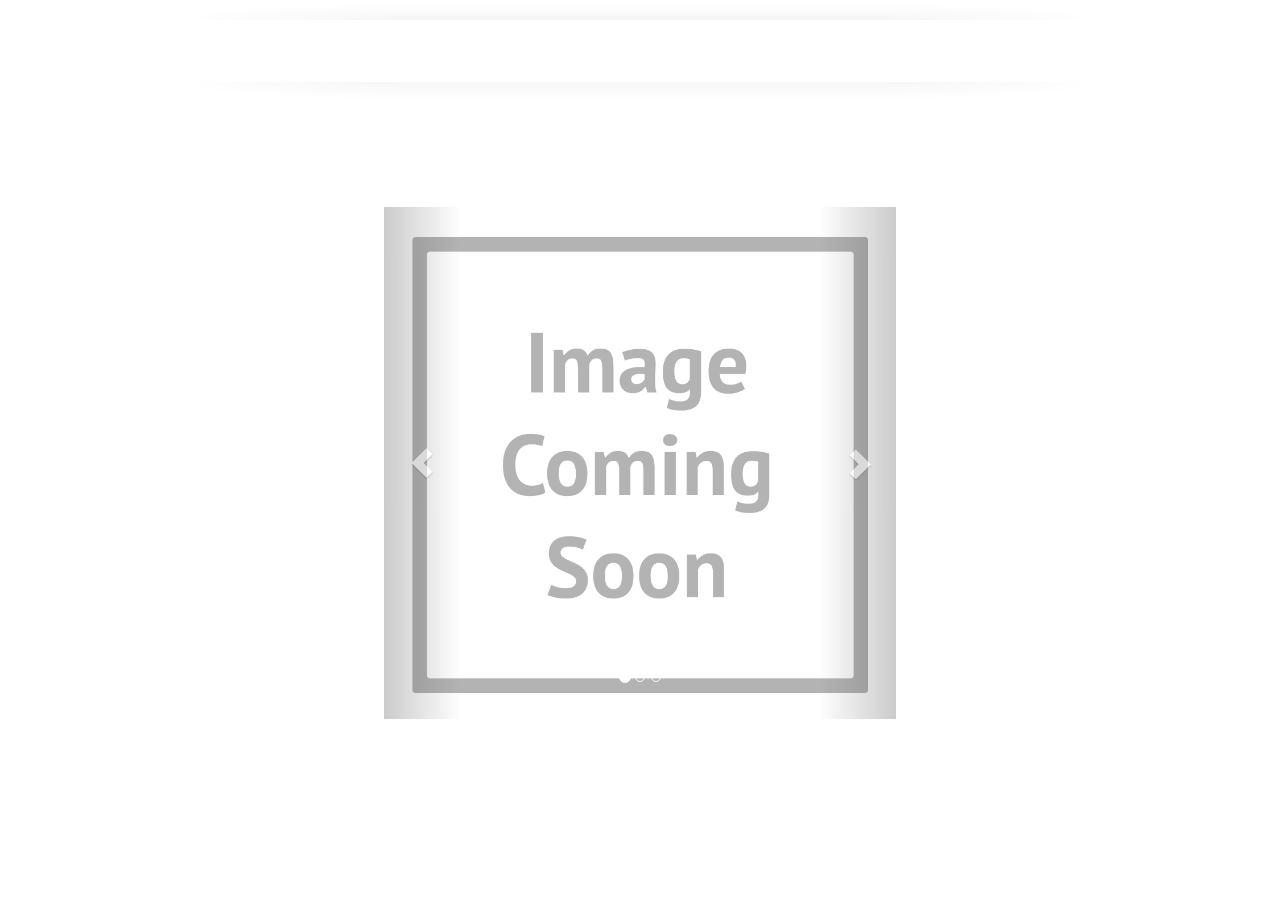
<file: Projects.html>
<!DOCTYPE html>
<html>
<head>
<link rel="stylesheet" type="text/css" href="css/bootstrap.min.css">
<link rel="stylesheet" type="text/css" href="css/main.css">
<meta name="viewport" content="width=device-width, initial-scale=1.0">
</head>
<body id="body2">
<nav>
  <ul>
    <li>
      <a href="index.html#">Home</a>
    </li>
    <li>
       <a href="Projects.html#">Projects</a>
    </li>
  </ul>
</nav>
<h2>Projects!</h2>
    <div id="carousel-example-generic" class="carousel slide" data-ride="carousel">
  <!-- Indicators -->
  <ol class="carousel-indicators">
    <li data-target="#carousel-example-generic" data-slide-to="0" class="active"></li>
    <li data-target="#carousel-example-generic" data-slide-to="1"></li>
    <li data-target="#carousel-example-generic" data-slide-to="2"></li>
  </ol>
  <!-- Wrapper for slides -->
  <div class="carousel-inner">
    <div class="item active">
      <img src="a.jpg" alt="image">
      <div class="carousel-caption">
      </div>
    </div>
    <div class="item">
      <img src="a.jpg" alt="image">
      <div class="carousel-caption">
      </div>
    </div>
    <div class="item">
      <img src="a.jpg" alt="image">
      <div class="carousel-caption"> 
      </div>
    </div>
  </div>
  <!-- Controls -->
  <a class="left carousel-control" href="#carousel-example-generic" role="button" data-slide="prev">
    <span class="glyphicon glyphicon-chevron-left"></span>
  </a>
  <a class="right carousel-control" href="#carousel-example-generic" role="button" data-slide="next">
    <span class="glyphicon glyphicon-chevron-right"></span>
  </a>
</div>
<script src="http://ajax.googleapis.com/ajax/libs/jquery/1.11.1/jquery.min.js"></script>
<script type="text/javascript" src="javascript/bootstrap.min.js"></script>
</body>
</html>
</file>
<file: css/main.css>
html, body {
  position: absolute;
  top: 0;
  left: 0;
  right: 0;
  bottom: 0;
  margin: 0;
  padding: 0;
  border: 0;
  font-family: 'Halant', serif;
  font-size: 14px;
  font-weight: 100;
  text-align: center;
}
@media screen and (max-width: 1024px){
  #body1{
    width: 100%;
  }
  #section{
    width: 100%;
  }
}
@media screen and (max-width: 640px){
  #section{
    width: 100%;
  }
}
@media (max-width: 320px){
  #body1{
    background-image: 100%;
  }
  #body2{ 
    background-image: 100%
  }
  body{
    width: 100%;
  }
  #section{
    width: 100%;
  }
}
#body1{
  background-image: url("http://cdn.superbwallpapers.com/wallpapers/abstract/blurry-pattern-15690-1920x1200.jpg");
  opacity: .8;
}
#body2{
  background-image: url("https://unsplash.imgix.net/1/work-stations-plus-espresso.jpg?q=75&fm=jpg&auto=format&s=483a862ea004b5dd7d8774153ec437b9");
  -webkit-background-size: cover;
  -o-background-size: cover;
  -moz-background-size: cover;
  background-size: cover;
  background-repeat: fixed no-repeat;
  background-position: center center fixed;
  opacity: 0.8;
  }
#carousel-example-generic{
  width: 40%;
  height: inherit;
  margin: 0 auto;
  margin-top: 30px;
  margin-bottom: 30px;
  }
@import url(http://fonts.googleapis.com/css?family=Halant);
html {
  height:100%;
}
nav {
  max-width: 960px;
  mask-image: linear-gradient(90deg, rgba(255, 255, 255, 0) 0%, #ffffff 25%, #ffffff 75%, rgba(255, 255, 255, 0) 100%);
  margin: 0 auto;
  padding: 20px 0;
}
nav ul {
  text-align: center;
  background: linear-gradient(90deg, rgba(255, 255, 255, 0) 0%, rgba(255, 255, 255, 0.2) 25%, rgba(255, 255, 255, 0.2) 75%, rgba(255, 255, 255, 0) 100%);
  box-shadow: 0 0 25px rgba(0, 0, 0, 0.1), inset 0 0 1px rgba(255, 255, 255, 0.6);
}
nav ul li {
  display: inline-block;
}
nav ul li a {
  padding: 18px;
  font-family: 'Halant', serif;
  text-transform:uppercase;
  color: white;
  font-size: 18px;
  text-decoration: none;
  display: block;
}
nav ul li a:hover {
  box-shadow: 0 0 10px rgba(0, 0, 0, 0.1), inset 0 0 1px rgba(255, 255, 255, 0.6);
  background: rgba(255, 255, 255, 0.1);
  color: black;
}
#section{
  height: inherit;
  color: white;
  text-align: center;
  margin: 0 auto;
  font-size: 25px;
  width: 50%;
}
h2 {
  color: white;
  font-size: 50px;
  margin-top:  10px;
}
.image-container {
  display:inline-block;
  margin: 10px 10px 10px 10px;
  position: relative;
  width: 200px;
  height: 200px;
  overflow: hidden;
  background: #fff;
  cursor: pointer;
}
.image {
  width: 200px;
  height: 200px;
  z-index: 1;
  transition: all .5s;
}
.image img {
  max-width: 100%;
}
.caption {
  width: 200px;
  height: auto;
  padding-top: 10px;
  padding-bottom: 10px;
  background: rgba(0,0,0,.8);
  z-index: 2;
  font-weight: 300;
  transition: all .5s;
}
.caption-num1 {
  position: relative;
  height: 60px;
  padding: none;
  transform: rotate(45deg) translateY(-280px) translateX(-50%);
}
.bottom {
  position: absolute;
  bottom: 15px;
  left: 0px;
  right: 0;
  color: white;
}
.image-container-num1:hover .caption-num1 {
  transform: rotate(45deg) translateY(-200px) translateX(-50%)
}
.caption-num2 {
  transform: translateY(140px);
  color: white;
}
.image-container-num2:hover .image-num2 {
  opacity: .8;
  transform: translateY(-50%) translateY(0px);
}
.image-container-num2:hover .caption-num2 {
  transform: translateY(-37px);
}
.image-num3 img {
  max-width: none;
  max-height: 100%;
}
.image-num3 {
  direction: rtl;
}
.caption-num3 {
  color: white;
  opacity: 0;
  width: 300px;
  text-align:right;
  padding-right: 14px;
  transform: translateY(-100%);
}
.image-container-num3:hover .image-num3 {
  transform: translateX(50%);
}
.image-container-num3:hover .caption-num3 {
  opacity: 1;
  transform: translateY(-100%) translateX(-114px);
}
.image-container-num4:hover .image-num4 {
  transform: scale(1.5) rotate(-10deg);
}
.image-container-num4:hover .caption-num4 {
  transform: translateY(-100%);
  color: white;
}
.image-num5 img {
  max-width: none;
  transform: translateY(-50px) translateX(-50px);
}
.caption-num5 {
  transform: translateY(-100%);
  opacity: 0;
  color: white;
}
.image-container-num5:hover .image-num5 {
  transform: rotate(45deg);
}
.image-container-num5:hover .caption-num5 {
  opacity: 1;
}
.caption-num6 {
  transform: translateY(-200px) translateY(-100%);
  color: white;
}
.image-container-num6:hover .caption-num6 {
  transform: translateY(-200px);
}
.caption-num7 {
  height: 200px;
  background: none;
  color: #333;
  font-size: 20px;
  opacity: 0;
}
.image-container-num7:hover .caption-num7 {
  opacity: 1;
  transform: translateY(-75%);
}
.image-container-num7:hover .image-num7 {
  transform: scale(1.5);
  opacity: .15;
}
.break {
  display: none;
}
@media all and (max-width: 650px) {
  .image-container {
    margin: 30px;
    outline: solid 20px #eee;
  }
  .break {
    display: initial;
  }
}
.btn, .btn:hover {
  background-color: #143054;
}
</file>
